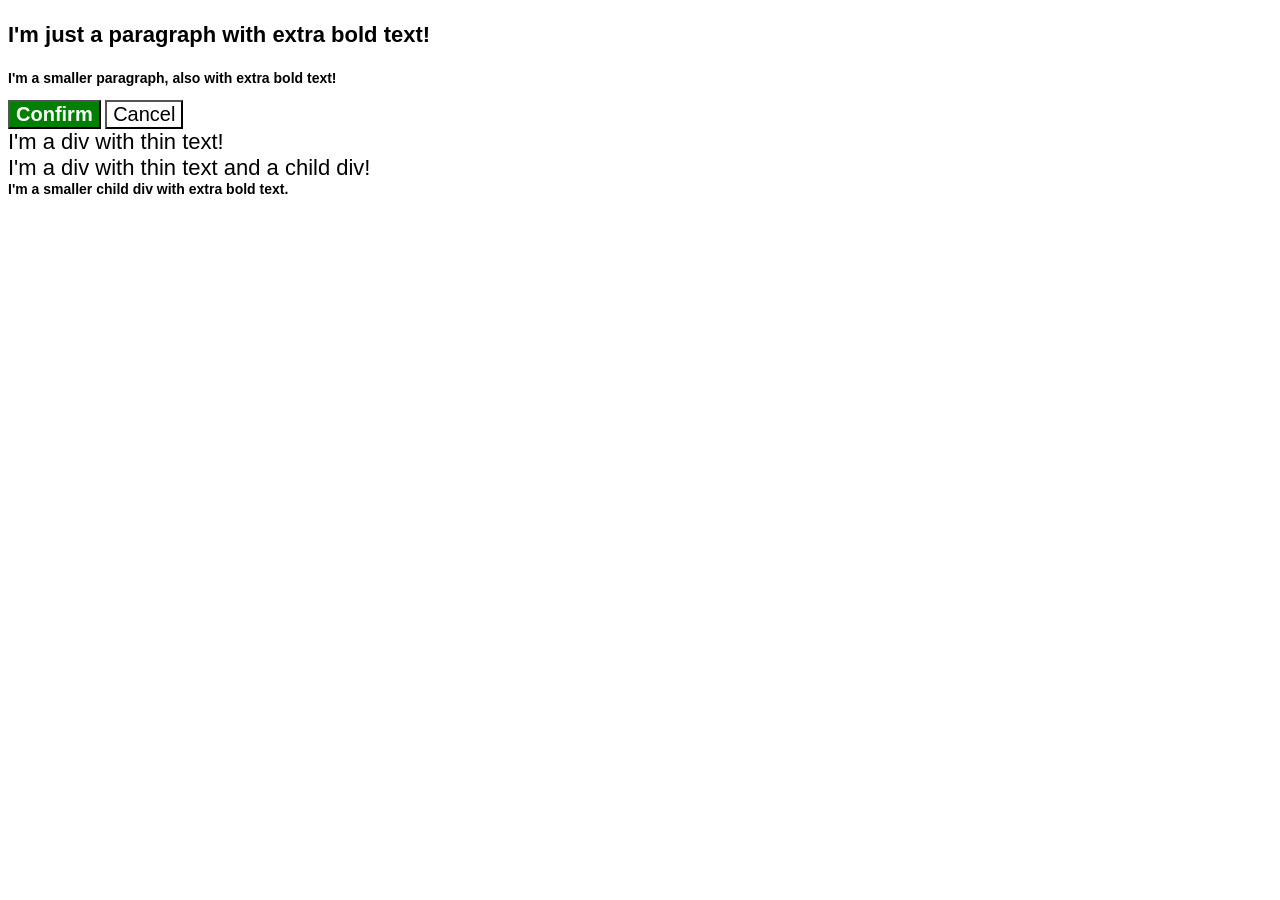
<file: foundations/cascade/01-cascade-fix/index.html>
<!DOCTYPE html>
<html lang="en">
  <head>
    <meta charset="UTF-8">
    <meta http-equiv="X-UA-Compatible" content="IE=edge">
    <meta name="viewport" content="width=device-width, initial-scale=1.0">
    <title>Fix the Cascade</title>
    <link rel="stylesheet" href="style.css">
  </head>
  <body>
    <p class="para">I'm just a paragraph with extra bold text!</p>
    <p class="para small-para">I'm a smaller paragraph, also with extra bold text!</p>

    <button id="confirm-button" class="button confirm">Confirm</button>
    <button id="cancel-button" class="button cancel">Cancel</button>

    <div class="text">I'm a div with thin text!</div>
    <div class="text">I'm a div with thin text and a child div!
      <div class="text child">I'm a smaller child div with extra bold text.</div>
    </div>
  </body>
</html>
</file>
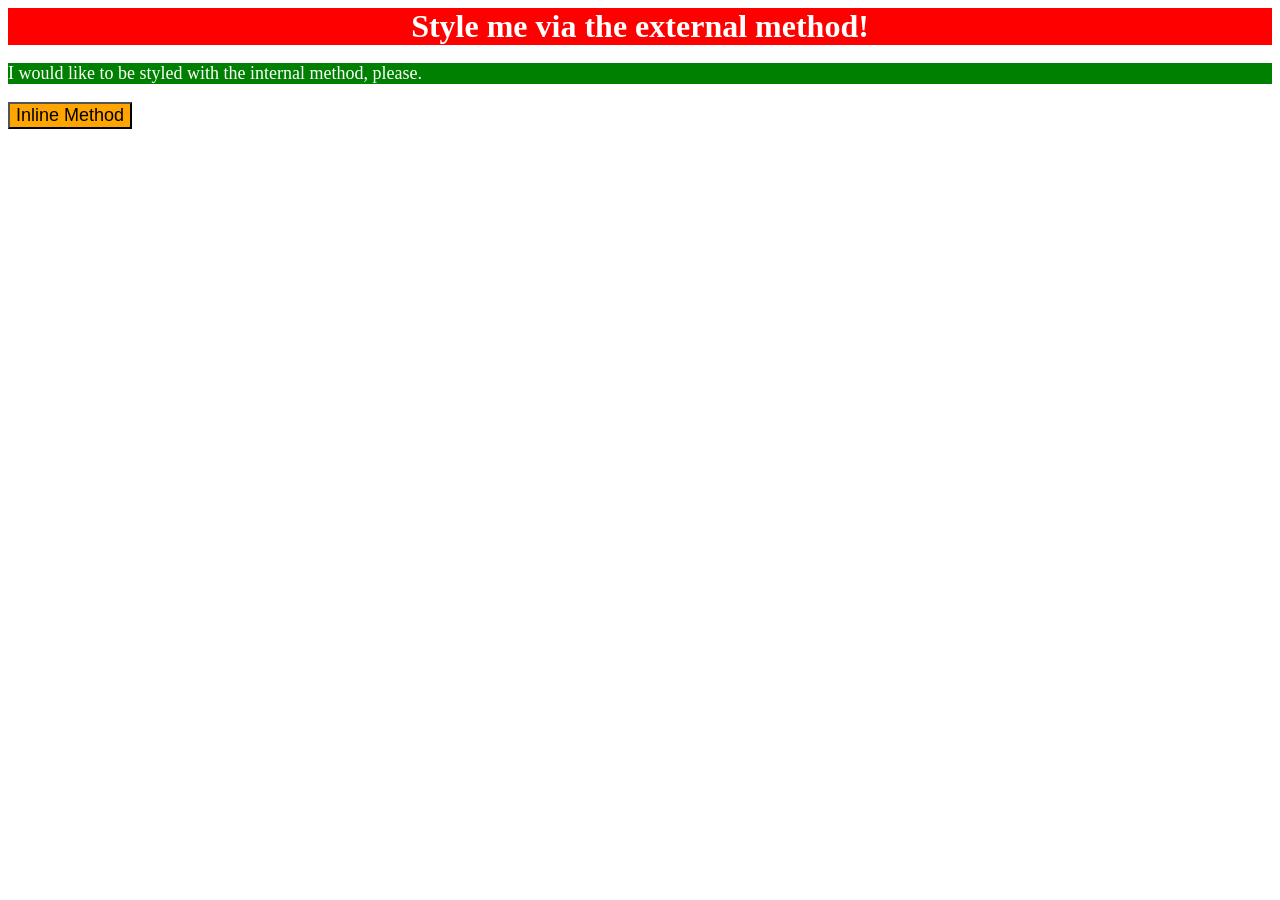
<file: foundations/intro-to-css/01-css-methods/index.html>
<!DOCTYPE html>
<html lang="en">
  <head>
    <meta charset="UTF-8">
    <meta http-equiv="X-UA-Compatible" content="IE=edge">
    <meta name="viewport" content="width=device-width, initial-scale=1.0">
    <title>Methods for Adding CSS</title>
    <link href="./style.css" rel="stylesheet">
    <style>
      p {
        background-color: green;
        color: white;
        font-size: 18px;
      }
    </style>
  </head>
  <body>
    <div>Style me via the external method!</div>
    <p>I would like to be styled with the internal method, please.</p>
    <button
      style="background-color: orange; font-size: 18px;"
    >Inline Method</button>
  </body>
</html>
</file>
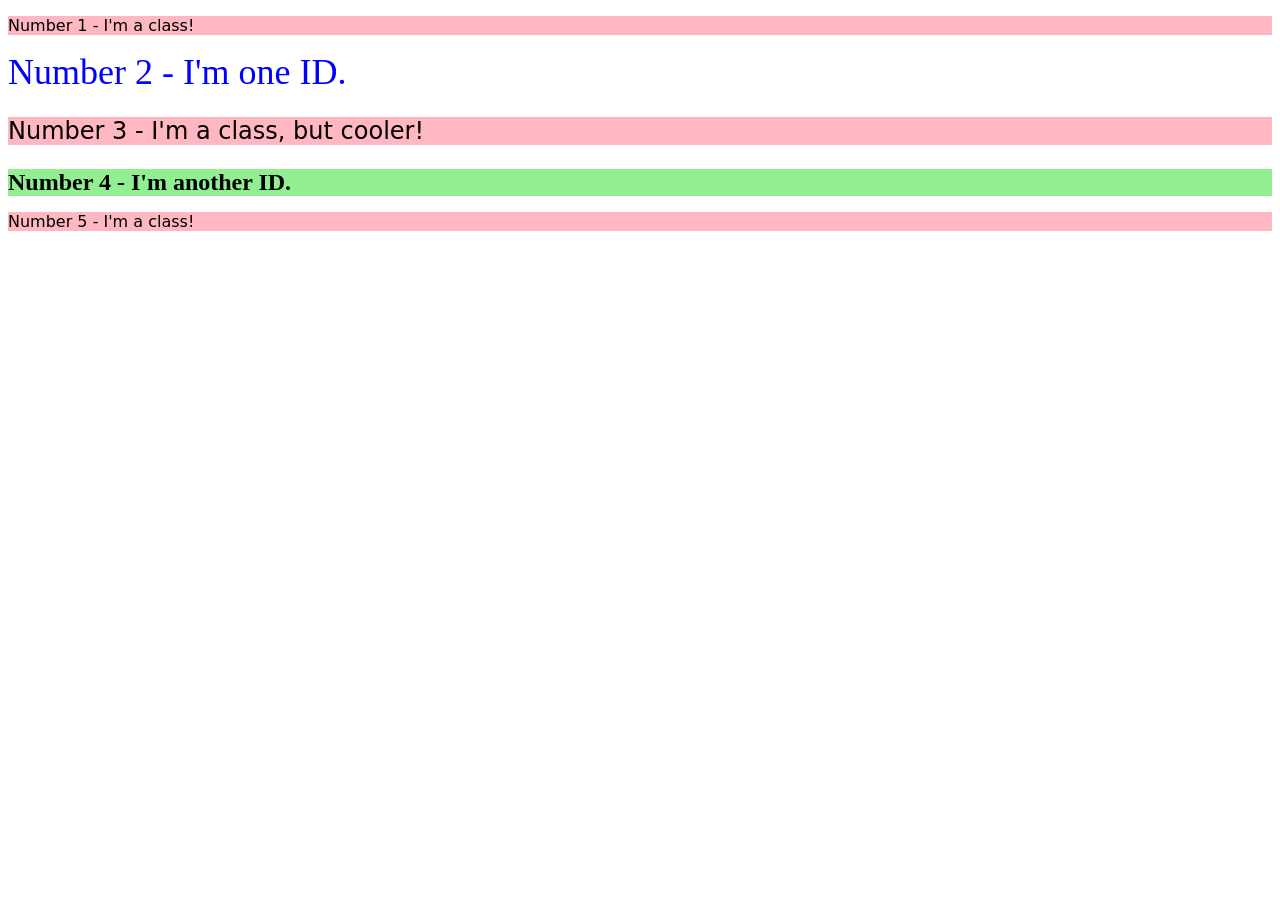
<file: foundations/intro-to-css/02-class-id-selectors/index.html>
<!DOCTYPE html>
<html lang="en">
  <head>
    <meta charset="UTF-8">
    <meta http-equiv="X-UA-Compatible" content="IE=edge">
    <meta name="viewport" content="width=device-width, initial-scale=1.0">
    <title>Class and ID Selectors</title>
    <link rel="stylesheet" href="style.css">
  </head>
  <body>
    <p class="odd-numbered">Number 1 - I'm a class!</p>
    <div id="second">Number 2 - I'm one ID.</div>
    <p class="odd-numbered odd-addition">Number 3 - I'm a class, but cooler!</p>
    <div id="fourth">Number 4 - I'm another ID.</div>
    <p class="odd-numbered">Number 5 - I'm a class!</p>
  </body>
</html>
</file>
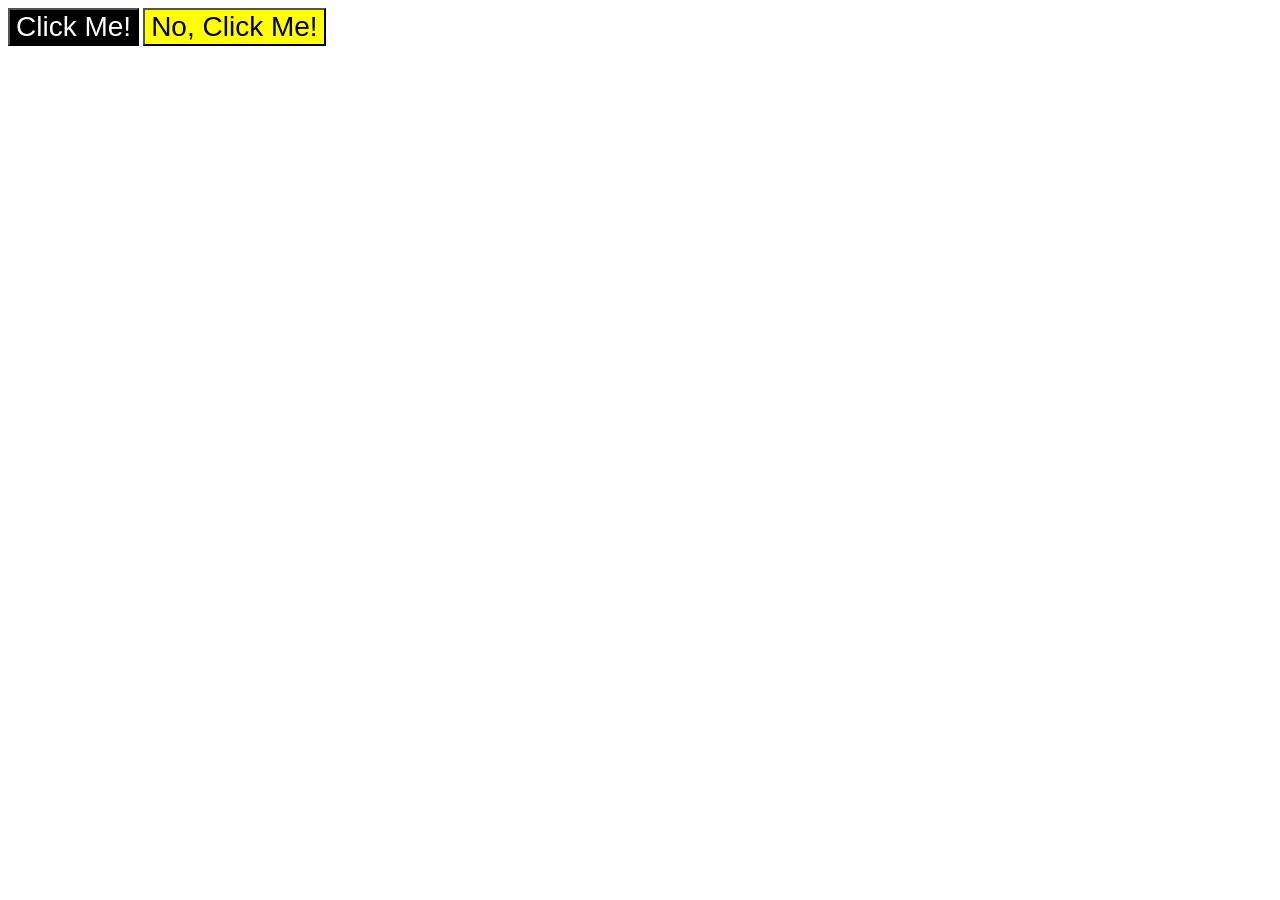
<file: foundations/intro-to-css/03-grouping-selectors/index.html>
<!DOCTYPE html>
<html lang="en">
  <head>
    <meta charset="UTF-8">
    <meta http-equiv="X-UA-Compatible" content="IE=edge">
    <meta name="viewport" content="width=device-width, initial-scale=1.0">
    <title>Grouping Selectors</title>
    <link rel="stylesheet" href="style.css">
  </head>
  <body>
    <button class="first">Click Me!</button>
    <button class="second">No, Click Me!</button>
  </body>
</html>
</file>
<file: foundations/cascade/01-cascade-fix/style.css>
body {
  font-family: Arial, Helvetica, sans-serif;
}

.para,
.small-para {
  color: hsl(0, 0%, 0%);
  font-weight: 800;
}

.para {
  font-size: 22px;
}

.small-para {
  font-size: 14px;
  font-weight: 800;
}

.button {
  background-color: rgb(255, 255, 255);
  color: rgb(0, 0, 0);
  font-size: 20px;
}

.confirm {
  background: green;
  color: white;
  font-weight: bold;
} 

div.text {
  color: rgb(0, 0, 0);
  font-size: 22px;
  font-weight: 100;
}

.text.child {
  color: rgb(0, 0, 0);
  font-weight: 800;
  font-size: 14px;
}
</file>
<file: foundations/intro-to-css/01-css-methods/style.css>
div {
    background-color: red;
    color: white;
    font-size: 32px;
    text-align: center;
    font-weight: bold;
}
</file>
<file: foundations/intro-to-css/02-class-id-selectors/style.css>
/* Add CSS Styling */

.odd-numbered {
    background-color: hsl(351, 100%, 86%);
    font-family: Verdana, "DejaVu Sans", sans-serif;
}

#second {
    color: blue;
    font-size: 36px;
}

.odd-addition {
    font-size: 24px;
}

#fourth {
    background-color: hsl(120, 73%, 75%);
    font-size: 24px;
    font-weight: bold;
}
</file>
<file: foundations/intro-to-css/03-grouping-selectors/style.css>
/* Add CSS Styling */

.first {
    background-color: black;
    color: white;
}

.second {
    background-color: yellow;
}

.first, .second {
    font-size: 28px;
    font-family: Helvetica, "Times New Roman", "sans-serif";
}
</file>
